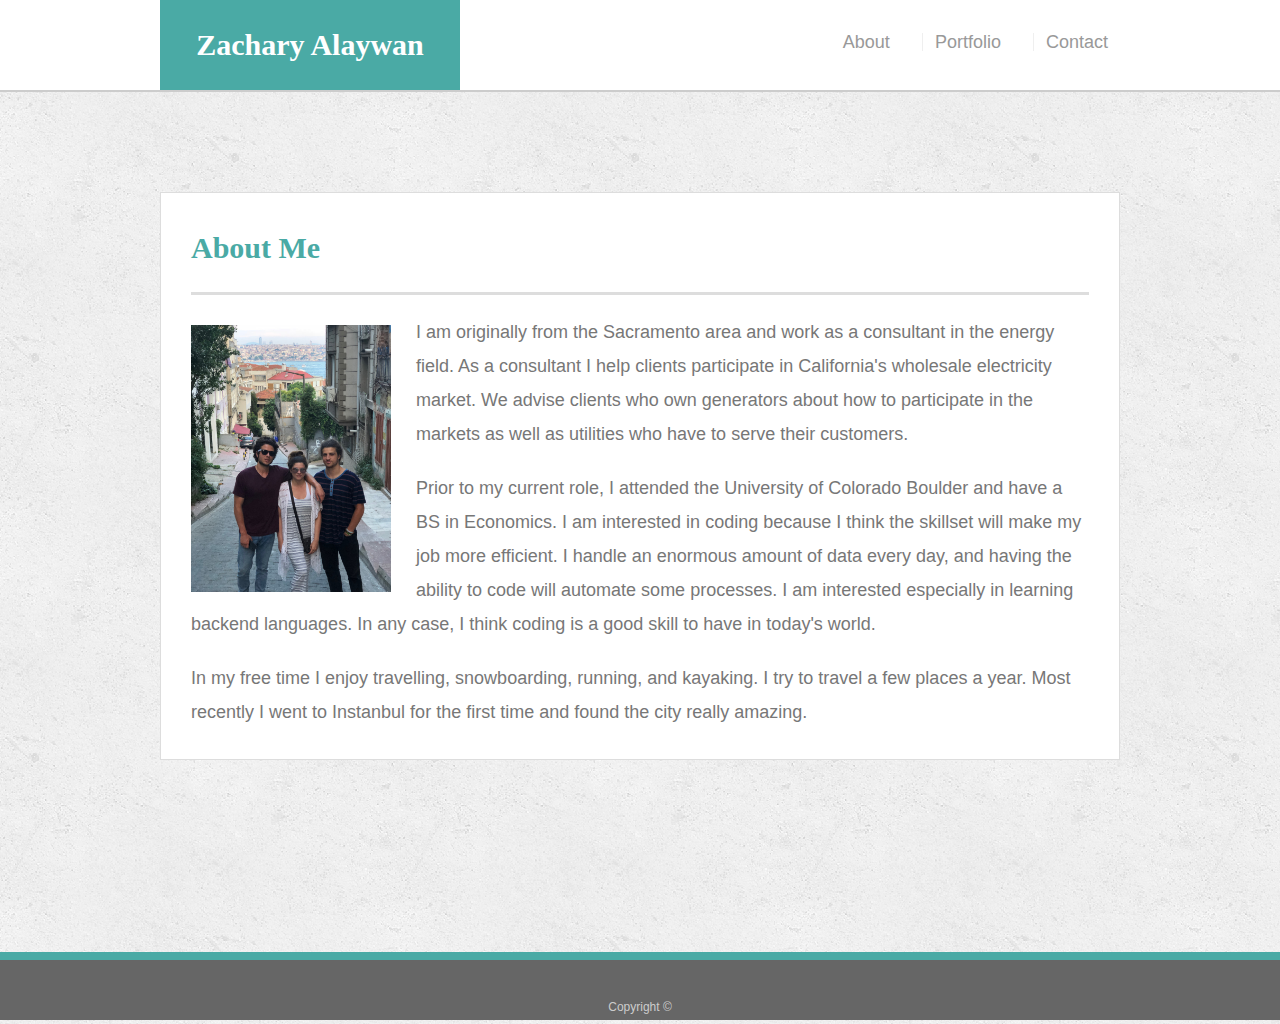
<file: index.html>
<!doctype html>
<html lang="en-us">

<head>
  <meta charset="UTF-8">
  <meta name="viewport" content="width=device-width, initial-scale=1.0">
  <title>About | Zach</title>
 
  <link rel="stylesheet" type="text/css" href="assets/css/reset.css">
  <link rel="stylesheet" type="text/css" href="assets/css/style.css">
</head>

<body>
  <div class = "wrap">

  <header id="masthead">
    <div class="container">
      <a href="index.html" id="logo">Zachary Alaywan</a>
      <nav>
        <a href="index.html">About</a>
        <a href="portfolio.html">Portfolio</a>
        <a href="contact.html">Contact</a>
      </nav>
    </div>
  </header>

  <div id="main-container1" class="container">
    <section class="main-section">
      <h1>About Me</h1>

      <img src="assets/images/propic.JPG" class="auth-image" alt="Zachary Alaywan">

      <p>I am originally from the Sacramento area and work as a consultant in the energy field.  As a consultant I help
        clients participate in California's wholesale electricity market.  We advise clients who own generators about how to 
        participate in the markets as well as utilities who have to serve their customers.  </p>

      <p>Prior to my current role, I attended the University of Colorado Boulder and have a BS in Economics.  I am interested in coding
      because I think the skillset will make my job more efficient.  I handle an enormous amount of data every day, and having the ability
      to code will automate some processes.  I am interested especially in learning backend languages.  In any case, I think coding is a 
      good skill to have in today's world.
      </p> 
      <p>
      In my free time I enjoy travelling, snowboarding, running, and kayaking.  I try to travel a few places a year.  Most recently I went to 
      Instanbul for the first time and found the city really amazing. 
      </p> 
    </section>

  </div>
</div>
  <footer>
    <div class="container">
      Copyright &copy; 
    </div>
  </footer> 
</body>

</html>
</file>
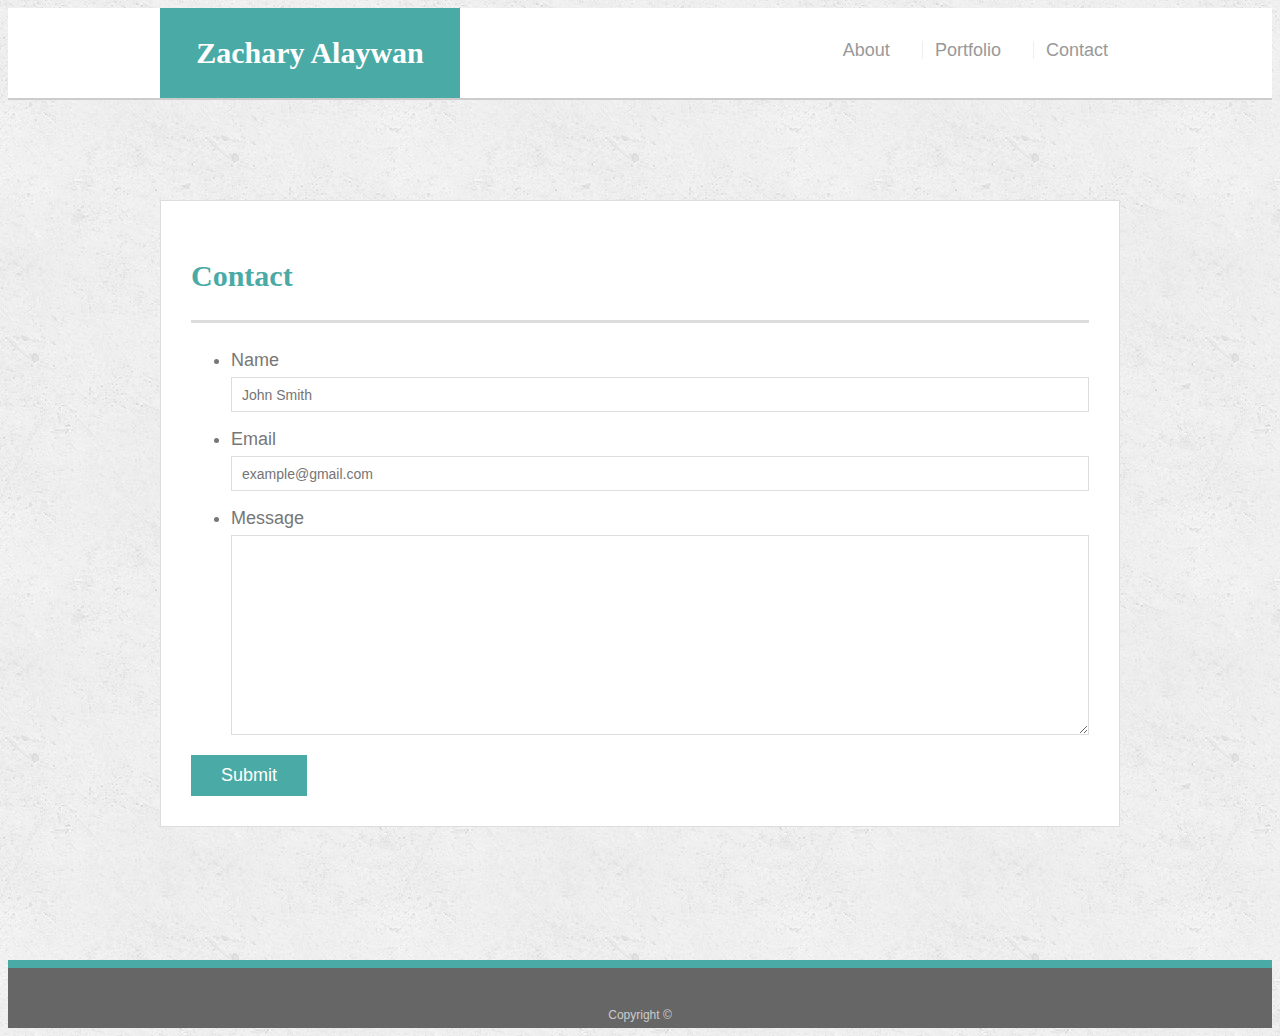
<file: contact.html>
<!doctype html>
<html lang="en-us">

<head>
  <meta charset="UTF-8">
  <title>Contact | Zach</title>
  <meta name="viewport" content="width=device-width, initial-scale=1.0">
  <link rel="stylesheet" type="text/css" href="assets/css/style.css">
</head>

<body>
<div class="wrap">
  <header id="masthead">
    <div class="container">
      <a href="index.html" id="logo">Zachary Alaywan</a>
      <nav>
        <a href="index.html">About</a>
        <a href="portfolio.html">Portfolio</a>
        <a href="contact.html">Contact</a>
      </nav>
    </div>
  </header>

  <div id="main-container" class="container">
    <section class="main-section">
      <h1>Contact</h1>

      <form id="contact-form">
        <ul>
          <li>
            <label for="name">Name</label>
            <input type="text" id="name" name="name" placeholder="John Smith" required="required">
          </li>
          <li>
            <label for="email">Email</label>
            <input type="email" id="email" name="email" placeholder="example@gmail.com" required="required">
          </li>
          <li>
            <label for="message">Message</label>
            <textarea id="message" name="message" required="required"></textarea>
          </li>
        </ul>
        <input type="submit">
      </form>

    </section>

  </div>
</div>
  <footer>
    <div class="container">
      Copyright &copy; 
    </div>
  </footer>
</body>

</html>
</file>
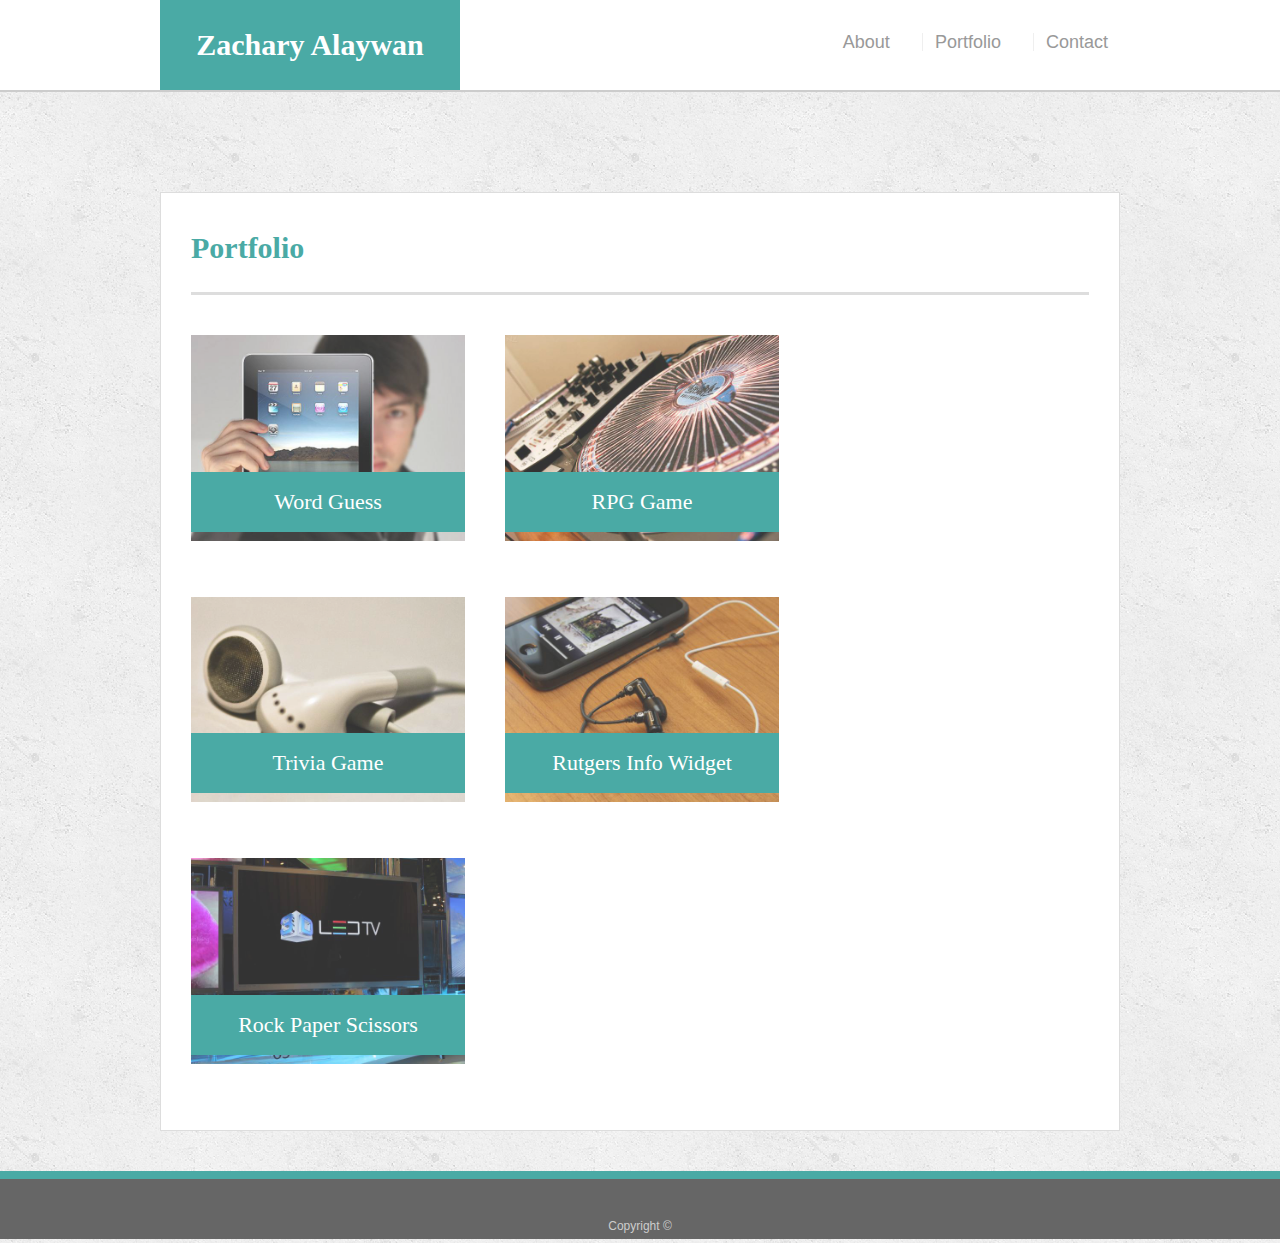
<file: portfolio.html>
<!doctype html>
<html lang="en-us">

<head>
  <meta charset="UTF-8">
  <meta name="viewport" content="width=device-width, initial-scale=1.0">
  <title>Portfolio | Zach</title>
  <link rel="stylesheet" type="text/css" href="assets/css/reset.css">
  <link rel="stylesheet" type="text/css" href="assets/css/style.css">
 
</head>

<body>
<div class = "wrap">
  <header id="masthead">
    <div class="container">
      <a href="index.html" id="logo">Zachary Alaywan</a>
      <nav>
        <a href="index.html">About</a>
        <a href="portfolio.html">Portfolio</a>
        <a href="contact.html">Contact</a>
      </nav>
    </div>
  </header>

  <div id="main-container" class="container">
    <section class="main-section">
      <h1>Portfolio</h1>

      <div class="work">
        <img src="assets/images/technics-q-c-640-480-1.jpg" alt="Word Guess">
        
        <h3>Word Guess</h3>
      </div>
      <div class="work">
        <img src="assets/images/technics-q-c-640-480-2.jpg" alt="RPG Game">

        <h3>RPG Game</h3>
      </div>
      <div class="work">
        <img src="assets/images/technics-q-c-640-480-5.jpg" alt="Trivia Game">

        <h3>Trivia Game</h3>
      </div>
      <div class="work">
        <img src="assets/images/technics-q-c-640-480-7.jpg" alt="Rutgers Info Widget">

        <h3>Rutgers Info Widget</h3>
      </div>
      <div class="work">
        <img src="assets/images/technics-q-c-640-480-9.jpg" alt="Rock Paper Scissors">

        <h3>Rock Paper Scissors</h3>
      </div>

    </section>

  </div>
</div>
  <footer>
    <div class="container">
      Copyright &copy; 
    </div>
  </footer>
</body>

</html>
</file>
<file: assets/css/style.css>
body {
  font-family: Arial, "Helvetica Neue", Helvetica, sans-serif;
  font-size: 18px;
  line-height: 34px;
  color: #777;
  background: url("../images/concrete_seamless.png");
}

* {
  box-sizing: border-box;
}

/* general */

.container {
  width: 100%;
  max-width: 960px;
  margin: 0 auto;
  clear: both;
}

.wrap {
  height: auto;
  height:100%;
}

h1,
h2,
h3,
p {
  margin-bottom: 20px;
}

p:last-child {
  margin-bottom: 0;
}

h1,
h2,
h3 {
  font-family: Georgia, Times, "Times New Roman", serif;
  font-weight: 700;
  color: #4aaaa5;
}

h1 {
  padding-bottom: 20px;
  font-size: 30px;
  line-height: 49px;
  border-bottom: 3px solid #ddd;
}

h2,
h3 {
  font-size: 22px;
}

/* header */

#masthead {
  position: relative;
  z-index: 99;
  width: 100%;
  margin: 0 0 30px;
  overflow: auto;
  color: #fff;
  background: #fff;
  border-bottom: 2px solid #ccc;
}

#logo {
  float: left;
  width: 300px;
  height: 90px;
  font-family: Georgia, Times, "Times New Roman", serif;
  font-size: 30px;
  font-weight: 700;
  line-height: 90px;
  color: #fff;
  text-align: center;
  text-decoration: none;
  background: #4aaaa5;
}

nav {
  float: right;
  margin-top: 25px;
}

nav a {
  display: inline-block;
  padding-left: 12px;
  padding-right: 12px;
  margin-left: 15px;
  line-height: 18px;
  color: #999;
  text-decoration: none;
  border-left: 1px solid #efefef;
}

nav a:first-child {
  border-left: 0 none;
}

/* footer */

footer {
  padding: 30px 0;
  clear: both;
  font-size: 12px;
  color: #fff;
  color: #ccc;
  text-align: center;
  background: #666;
  border-top: 8px solid #4aaaa5;
  height: 50px;
}

h3, h2 {
  padding-bottom: 20px;
  margin-bottom: 15px;
  line-height: 22px;
  border-bottom: 2px solid #eee;
}

/* main */

#main-container {
  padding-top: 70px;
  min-height: calc(100vh - 70px);
}

#main-container1 {
  padding-top: 70px;
  min-height: calc(100vh - 70px);
}

.main-section {
  float: left;
  width: 100%;
  max-width: 960px;
  padding: 30px;
  margin: 0 0 40px;
  background: #fff;
  border: 1px solid #ddd;
}

/* portfolio page */

.work {
  position: relative;
  float: left;
  width: 274px;
  margin: 20px 0 25px;
  overflow: auto;
}

.work:nth-child(even) {
  margin-right: 40px;
}

.work img {
  width: 100%;
  border: 0 none;
  opacity: 0.8;
}

.work h3 {
  position: absolute;
  bottom: 20px;
  width: 100%;
  padding: 15px;
  margin-bottom: 0;
  font-weight: 300;
  line-height: 30px;
  color: #fff;
  text-align: center;
  background: #4aaaa5;
  border-bottom: 0;
}

.auth-image {
  float: left;
  width: 200px;
  height: auto;
  margin-top: 10px;
  margin-right: 25px;
}

/* contact page */

#contact-form ul {
  margin-bottom: 20px;
}

#contact-form li {
  margin-bottom: 10px;
}

label,
input[type=text],
input[type=email],
textarea {
  display: block;
  width: 100%;
}

input[type=text],
input[type=email],
textarea {
  height: 35px;
  padding: 0 10px;
  font-size: 14px;
  border: 1px solid #ddd;
}

textarea {
  height: 200px;
}

input[type=submit] {
  padding: 10px 30px;
  font-size: 18px;
  color: #fff;
  cursor: pointer;
  background: #4aaaa5;
  border: 0 none;
}

/*media */

@media (max-width: 640px) {

  header {
    position:static;
  }

  header.container {
    padding: 0;
  }

  #masthead {
    /* Positioning */
    position: static;
    margin-bottom: 20px;
    width:100%; 
  }

  .auth-image ,
  #logo{
    width:100%;
  }


  #main-container {
    margin: 5px 5% 5% 5%;
      width: 90%;
      padding-top: 2%;
  }

  #main-container1 {
    /* margin: 15px 0% 15px 0%; */
      width: 80%;
      padding-top: 0%;
      text-align: justify;

  }

#main-container1 img {
     width: 100%; 
    /* margin: 5px 16px 20px 18px; */
    display: block;
    /* float:left; */
    margin: 0 auto;
  } 
  
  #main-container p {
    padding: 0px;
  }
  #main-container1 p {
    padding: 5px;
  }

  nav a {

  padding-left:0;
  margin-left:0;
  width: 30%;
  }


  nav {
    text-align: center;
    margin-right:0;
    width: 100%;
    margin: 14px 0;
    
  }


  #footer {
    width: 90%;
    margin-left: 5%;
    border-radius: 5px;

  }
  
}
  
  
    @media (max-width: 768px) {
      header {
        position:static;
      }

      #main-container {
        width: 90%;
        /* margin: 5px 5% 12px 5%; */
          padding-top: 10px;
      }

      #main-container1 {
        width: 90%;
        /* margin: 5px 5% 12px 5%; */
          padding-top: 10px;
      }

      #main-container img {
        width: 100%;
        /* margin: 5px 10px 20px -10px; */
        float: left;

      }
      #main-container1 img {
        width: 100%;
        /* margin: 5px 5% 20px 5%; */
        float: left;
      }

      #main-container p {
        padding: 20px 40px;
      }
      
      #main-container1 p {
        padding: 20px 40px;
      }


     
      #footer {
        width: 90%;
        margin-left: 5%;
        border-radius: 5px;
    
      }
      
      }
  
  
      @media (max-width: 980px) 
      {
      /* {
        #main-container {
          margin-left:3%;
            width: 90%;
            padding-top: 0px;
        }

        #main-container1 {
          margin-left:3%;
            width: 90%;
            padding-top: 0px;
            margin-left:.5%;
        } */
        
        #main-container1 img {
          /* width: 50%; */
          /* margin-left: 3%; */
          float: left;
          padding-top:0px;
        }

        #main-container img {
          width: 100%;
          /* margin: 5px 16px 20px 18px; */
          float: left;
        }

        .main-section {
        padding-top:0;
        padding-right: 10%;
        padding-bottom: 0%;
        padding-left:1px;
        margin-bottom:20%;

        }
        
        #main-container p {
          padding: 0px;
        }
        
        nav {
          /* width:50%; */
          /* float:left; */
          /* height:200px; */
          margin-right:5%;
          /* margin-left:25%; */
        }
        
        #footer {
          width: 90%;
          margin-left: 5%;
          border-radius: 5px;
      
        }
        }
</file>
